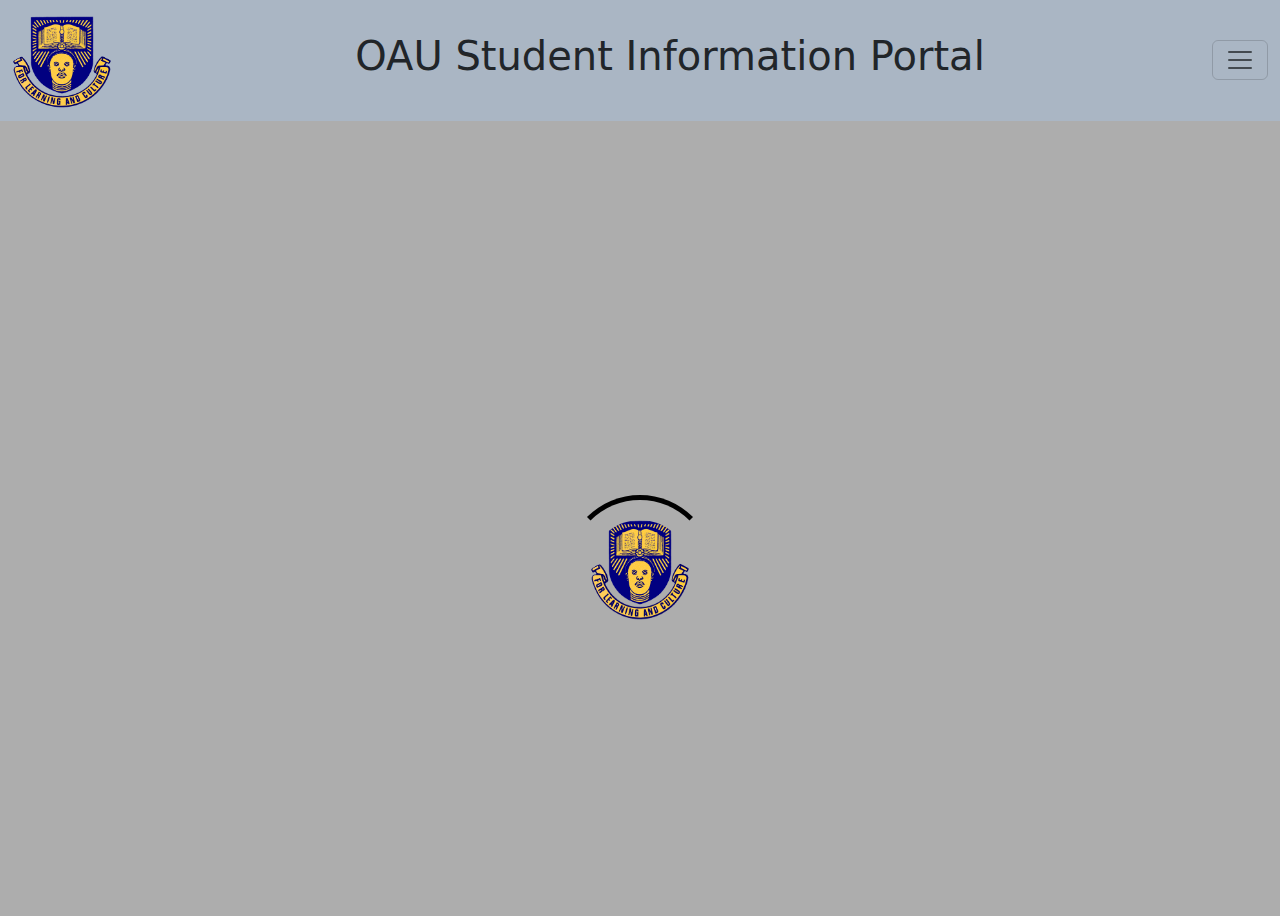
<file: index.html>
<!DOCTYPE html>
<html lang="en">

<head>
    <meta charset="UTF-8">
    <meta name="viewport" content="width=device-width, initial-scale=1.0">
    <title>Obafemi Awolowo University</title>
    <link rel="stylesheet" href="./stylesheet/bootstrap.min.css">
    <link rel="stylesheet" href="./stylesheet/style.css">
    <link rel="shortcut icon" href="./images/oaulogo.png" type="image/x-icon">
    <link rel="preconnect" href="https://fonts.googleapis.com">
    <link rel="preconnect" href="https://fonts.gstatic.com" crossorigin>
    <link href="https://fonts.googleapis.com/css2?family=Parkinsans:wght@300..800&display=swap" rel="stylesheet">
</head>

<body>
    <nav class="navbar  fixed-top">
        <div class="container-fluid">
            <a class="navbar-brand" href="#">
                <img src="./images/oaulogo.png" alt="Logo" width="100" height="100"
                    class="d-inline-block align-text-top">
            </a>
            <div class="headingTop">
                <h1 class="display-6">OAU Student Information Portal</h1>
            </div>

            <button class="navbar-toggler" type="button" data-bs-toggle="offcanvas" data-bs-target="#offcanvasNavbar"
                aria-controls="offcanvasNavbar" aria-label="Toggle navigation">
                <span class="navbar-toggler-icon"></span>
            </button>
            <div class="offcanvas offcanvas-end" tabindex="-1" id="offcanvasNavbar"
                aria-labelledby="offcanvasNavbarLabel">
                <div class="offcanvas-header">
                    <h5 class="offcanvas-title" id="offcanvasNavbarLabel">Profile Menu</h5>
                    <button type="button" class="btn-close" data-bs-dismiss="offcanvas" aria-label="Close"></button>
                </div>
                <div class="offcanvas-body">
                    <ul class="navbar-nav justify-content-end flex-grow-1 pe-3">
                        <li class="nav-item">
                            <div>
                                <img src="./images/profile-svgrepo-com.svg" alt="person-image">
                                <h5>Lorem, ipsum dolor.</h5>
                            </div>
                        </li>
                        <li class="nav-item">
                            <a class="nav-link active" aria-current="page" href="#">Profile Page</a>
                        </li>
                        <li class="nav-item">
                            <a class="nav-link active" aria-current="page" href="#">Health Center Registration</a>
                        </li>
                        <li class="nav-item">
                            <a class="nav-link active" aria-current="page" href="#">Teaching Assignment</a>
                        </li>

                        <li class="nav-item dropdown">
                            <a class="nav-link dropdown-toggle" href="#" role="button" data-bs-toggle="dropdown"
                                aria-expanded="false">
                                Payment Activities
                            </a>
                            <ul class="dropdown-menu">
                                <li><a class="dropdown-item" href="#">Payment Via Remita</a></li>
                                <li><a class="dropdown-item" href="#">View Payment Status</a></li>
                                <li><a class="dropdown-item" href="#">Download Payment Slip from Cash Office</a></li>
                            </ul>
                        </li>
                        <li class="nav-item">
                            <a class="nav-link active" aria-current="page" href="#">Complete Certificate Form</a>
                        </li>
                        <li class="nav-item dropdown">
                            <a class="nav-link dropdown-toggle" href="#" role="button" data-bs-toggle="dropdown"
                                aria-expanded="false">
                                Online Screening
                            </a>
                            <ul class="dropdown-menu">
                                <li><a class="dropdown-item" href="#">Upload Picture</a></li>
                                <li><a class="dropdown-item" href="#">Upload Signature</a></li>
                                <li><a class="dropdown-item" href="#">Verification Of Particulars</a></li>
                                <li><a class="dropdown-item" href="#">Load Certificate Form</a></li>
                                <li><a class="dropdown-item" href="#">Upload Scanned Certificate</a></li>
                                <li class="dropdown-submenu">
                                    <a class="dropdown-item dropdown-toggle" href="#" role="button">
                                        Download
                                    </a>
                                    <ul class="dropdown-menu">
                                        <li><a class="dropdown-item" href="#">OAU Road Map</a></li>
                                        <li><a class="dropdown-item" href="#">University Examination Regulations</a>
                                        </li>
                                        <li><a class="dropdown-item" href="#">Library Information</a></li>
                                        <li><a class="dropdown-item" href="#">Sport Regulations</a></li>
                                    </ul>
                                </li>
                            </ul>
                        </li>
                        <li class="nav-item">
                            <a class="nav-link active" aria-current="page" href="#">Check Admission Status</a>
                        </li>
                        <li class="nav-item">
                            <a class="nav-link active" aria-current="page" href="#">Activate Late Registration
                                Payment</a>
                        </li>
                        <li class="nav-item">
                            <a class="nav-link active" aria-current="page" href="#">Update Biodata Information</a>
                        </li>
                        <li class="nav-item">
                            <a class="nav-link active" aria-current="page" href="#"> Register Courses </a>
                        </li>
                        <li class="nav-item">
                            <a class="nav-link active" aria-current="page" href="#">Complete Health Centre Form</a>
                        </li>
                        <li class="nav-item">
                            <a class="nav-link active" aria-current="page" href="#"> View Semester Raw Score</a>
                        </li>
                        <li class="nav-item">
                            <a class="nav-link active" aria-current="page" href="#">Check Results</a>
                        </li>
                        <li class="nav-item">
                            <a class="nav-link active" aria-current="page" href="#">Check Messages</a>
                        </li>
                        <li class="nav-item dropdown">
                            <a class="nav-link dropdown-toggle" href="#" role="button" data-bs-toggle="dropdown"
                                aria-expanded="false">
                                Bedspace Request
                            </a>
                            <ul class="dropdown-menu">
                                <li><a class="dropdown-item" href="#">Information On Accomdation</a></li>
                                <li><a class="dropdown-item" href="#">All Fresher BedSpace Request</a></li>
                                <li><a class="dropdown-item" href="#">Final Year BedSpace Request</a></li>
                                <li><a class="dropdown-item" href="#">Part 2 BedSpace Request</a></li>
                                <li><a class="dropdown-item" href="#">Part 3 BedSpace Request</a></li>
                            </ul>
                        </li>
                        <li class="nav-item dropdown">
                            <a class="nav-link dropdown-toggle" href="#" role="button" data-bs-toggle="dropdown"
                                aria-expanded="false">
                                Reports
                            </a>
                            <ul class="dropdown-menu">
                                <li><a class="dropdown-item" href="#">Basic Rules/Regulations in Halls of Residence</a>
                                </li>
                                <li><a class="dropdown-item" href="#">Accomdation Aggrement Form</a></li>
                                <li><a class="dropdown-item" href="#">BedSpace Clerance</a></li>
                                <li><a class="dropdown-item" href="#">Course Registration</a></li>
                                <li><a class="dropdown-item" href="#">Clearance Certificate </a></li>
                            </ul>
                        </li>
                        <li class="nav-item">
                            <a class="nav-link active" aria-current="page" href="#">Print ICT Certificate</a>
                        </li>
                        <li class="nav-item dropdown">
                            <a class="nav-link dropdown-toggle" href="#" role="button" data-bs-toggle="dropdown"
                                aria-expanded="false">
                                Documentations
                            </a>
                            <ul class="dropdown-menu">
                                <li><a class="dropdown-item"
                                        href="https://eportal.oauife.edu.ng/info2018_2019.pdf">Registration Information
                                        and Fees Breakdown</a>
                                </li>
                            </ul>
                        </li>
                        <li class="nav-item">
                            <a class="nav-link active" aria-current="page" href="#">Contact Councellor</a>
                        </li>
                        <li class="nav-item">
                            <a class="nav-link active" aria-current="page" href="#">Change Password</a>
                        </li>
                        <li class="nav-item">
                            <a class="nav-link active" aria-current="page" href="#">Sign Out</a>
                        </li>
                    </ul>
                </div>
            </div>
        </div>
    </nav>
    <div class="main-container">
        <div class="spinner-container" id="spinner">
            <div class="spinner">
                <div class="spinner-border"></div>
                <img src="./images/oaulogo.png" alt="School Logo">
            </div>
        </div>
        <div class="profile-container">
            <div class="heading">
                <h1 class="display-5">Student Details</h1>
            </div>
            <div class="profile-body">
                <div class="profile-picture">
                    <img src="./images/profile-svgrepo-com.svg" alt="profile-svgrepo-com">
                </div>
                <div class="profile">
                    <div>
                        <h4 class="profile-heading">Registration Number:</h4>
                        <h4>20241234567JF</h4>
                    </div>
                    <div>
                        <h4 class="profile-heading">Name:</h4>
                        <h4>Test Website</h4>
                    </div>
                    <div>
                        <h4 class="profile-heading">Current Part:</h4>
                        <h4>1</h4>
                    </div>
                    <div>
                        <h4 class="profile-heading">Degree Programme:</h4>
                        <h4> B.Sc Computer Science with Mathematics</h4>
                    </div>
                    <div>
                        <h4 class="profile-heading">Department:</h4>
                        <h4> Computer Science and Cyber Security</h4>
                    </div>
                    <div>
                        <h4 class="profile-heading">Faculty:</h4>
                        <h4>Computing Science and Engineering</h4>
                    </div>
                    <div>
                        <h4 class="profile-heading">BedSpace Location:</h4>
                        <h4>Angola Hall, Block E1, Ground Floor, Room 106, Bed No 1 (Lower Bunk)</h4>
                    </div>
                    <div>
                        <h4 class="profile-heading">Email Address:</h4>
                        <h4></h4>
                    </div>
                    <div>
                        <h4 class="profile-heading">Your Matric/Registration Number,( the alphabets in
                            CAPSLOCK):</h4>
                        <h4>202440604235JF</h4>
                    </div>
                </div>
            </div>
        </div>
    </div>
    <footer>
        <div class="footer">
            <div>
                <div>
                    <p>Privacy Statement</p>
                    <p>Terms and Conditions of Use</p>
                    <p>Legal Notice</p>
                    <p>FAQ</p>
                    <p>Lecture Time Table</p>
                </div>
                <div>
                    <p>Examination Time Table</p>
                    <p>Contact Us</p>
                    <p>Student Help</p>
                    <p>Staff Help</p>
                </div>
            </div>
            <div class="date">
                &copy;<span id="date"> </span>
            </div>
        </div>
    </footer>
    <script src=" https://cdn.jsdelivr.net/npm/bootstrap@5.3.3/dist/js/bootstrap.bundle.min.js"
        integrity="sha384-YvpcrYf0tY3lHB60NNkmXc5s9fDVZLESaAA55NDzOxhy9GkcIdslK1eN7N6jIeHz"
        crossorigin="anonymous"></script>
    <script src="./script/script.js"></script>
    <script>
        document.getElementById("date").innerHTML = " 2006 -  " + new Date().getFullYear() + " Obafemi Awolowo University";
    </script>
</body>

</html>
</file>
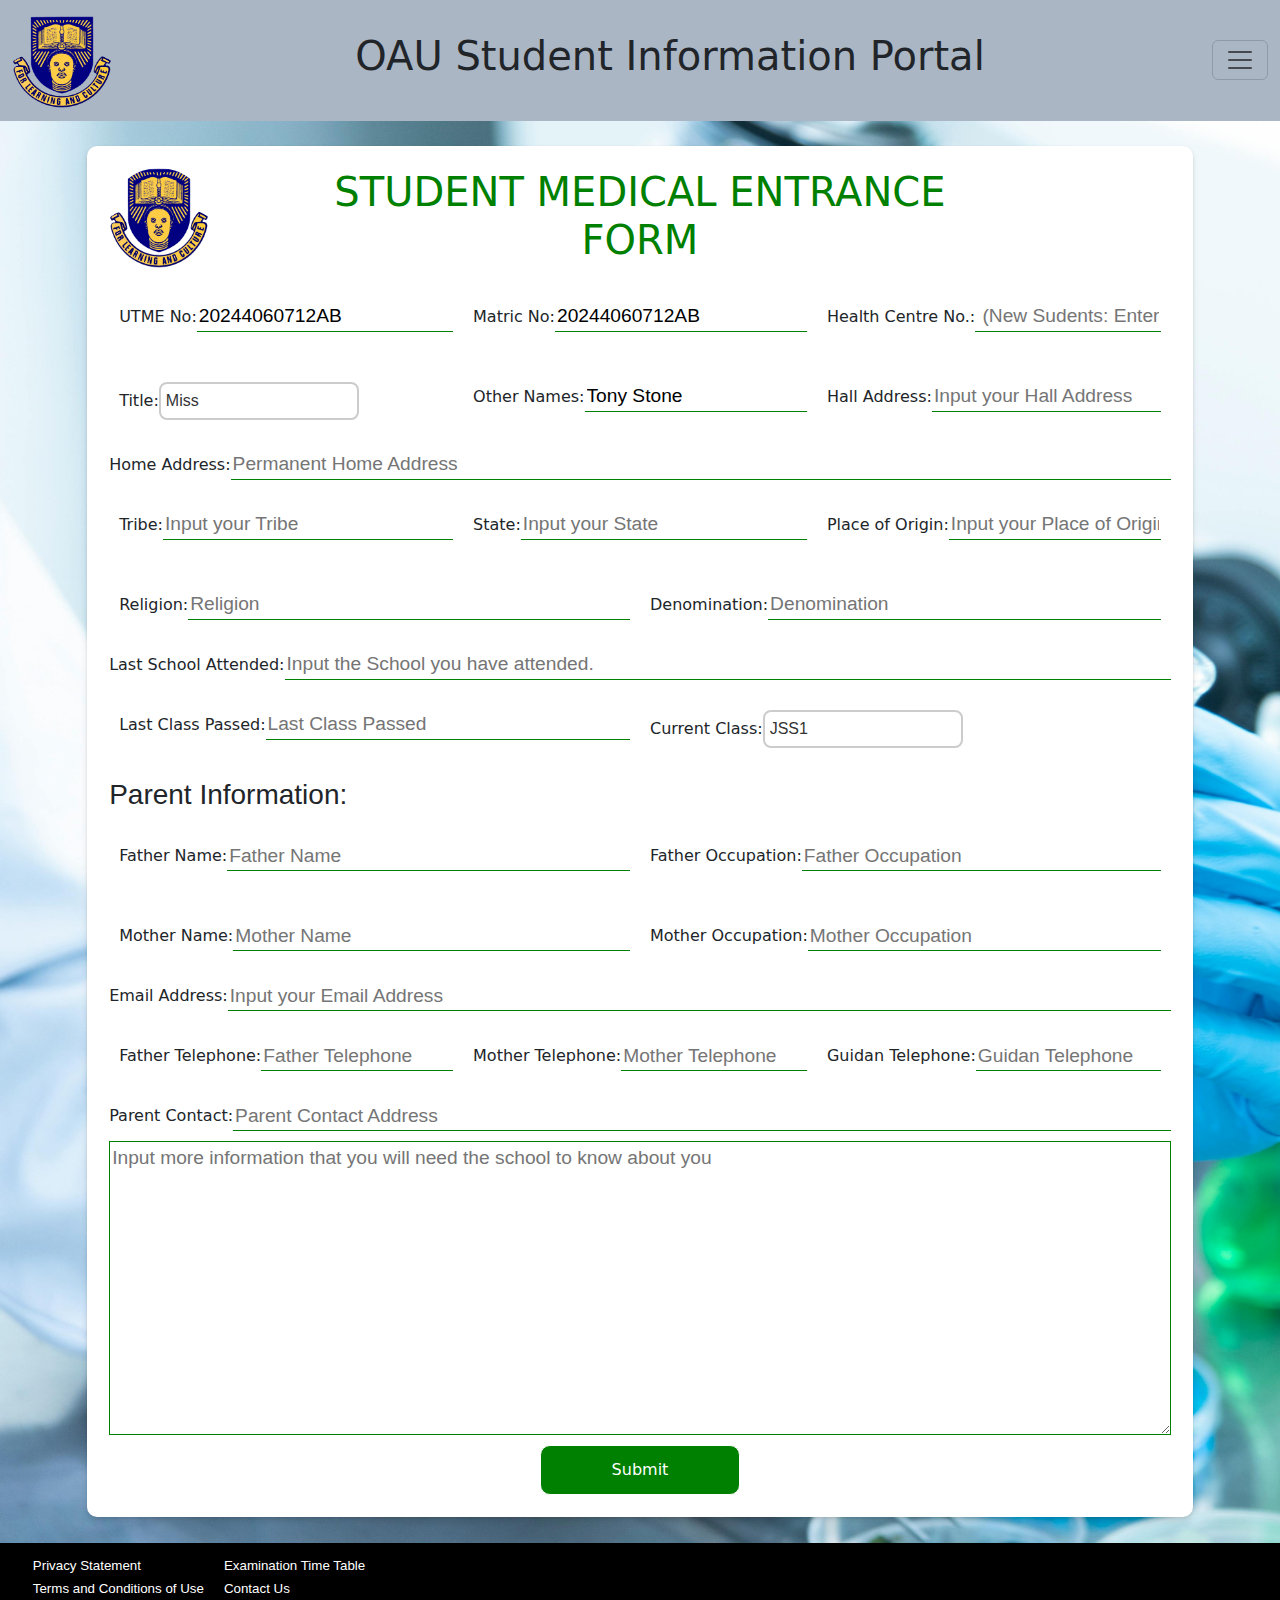
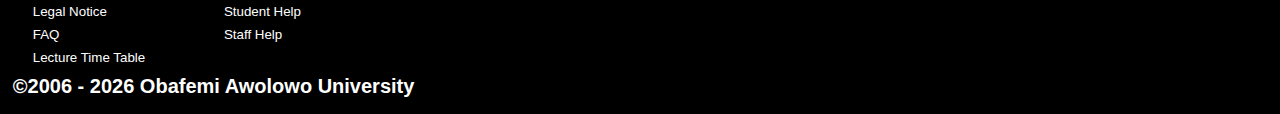
<file: hrs_studentupdate.html>
<!DOCTYPE html>
<html lang="en">

<head>
    <meta charset="UTF-8">
    <meta name="viewport" content="width=device-width, initial-scale=1.0">
    <title>Obafemi Awolowo University</title>
    <link rel="stylesheet" href="./stylesheet/bootstrap.min.css">
    <link rel="stylesheet" href="./stylesheet/style.css">
    <link rel="stylesheet" href="./stylesheet/hrsstudentupdate.css">
    <link rel="shortcut icon" href="./images/oaulogo.png" type="image/x-icon">
    <link rel="preconnect" href="https://fonts.googleapis.com">
    <link rel="preconnect" href="https://fonts.gstatic.com" crossorigin>
    <link href="https://fonts.googleapis.com/css2?family=Parkinsans:wght@300..800&display=swap" rel="stylesheet">
</head>

<body>

    <nav class="navbar  fixed-top">
        <div class="container-fluid">
            <a class="navbar-brand" href="#">
                <img src="./images/oaulogo.png" alt="Logo" width="100" height="100"
                    class="d-inline-block align-text-top">
            </a>
            <div class="headingTop">
                <h1 class="display-6">OAU Student Information Portal</h1>
            </div>

            <button class="navbar-toggler" type="button" data-bs-toggle="offcanvas" data-bs-target="#offcanvasNavbar"
                aria-controls="offcanvasNavbar" aria-label="Toggle navigation">
                <span class="navbar-toggler-icon"></span>
            </button>
            <div class="offcanvas offcanvas-end" tabindex="-1" id="offcanvasNavbar"
                aria-labelledby="offcanvasNavbarLabel">
                <div class="offcanvas-header">
                    <h5 class="offcanvas-title" id="offcanvasNavbarLabel">Profile Menu</h5>
                    <button type="button" class="btn-close" data-bs-dismiss="offcanvas" aria-label="Close"></button>
                </div>
                <div class="offcanvas-body">
                    <ul class="navbar-nav justify-content-end flex-grow-1 pe-3">
                        <li class="nav-item">
                            <div>
                                <img src="./images/profile-svgrepo-com.svg" alt="person-image">
                                <h5>Lorem, ipsum dolor.</h5>
                            </div>
                        </li>
                        <li class="nav-item">
                            <a class="nav-link active" aria-current="page" href="#">Profile Page</a>
                        </li>
                        <li class="nav-item">
                            <a class="nav-link active" aria-current="page" href="#">Health Center Registration</a>
                        </li>
                        <li class="nav-item">
                            <a class="nav-link active" aria-current="page" href="#">Teaching Assignment</a>
                        </li>

                        <li class="nav-item dropdown">
                            <a class="nav-link dropdown-toggle" href="#" role="button" data-bs-toggle="dropdown"
                                aria-expanded="false">
                                Payment Activities
                            </a>
                            <ul class="dropdown-menu">
                                <li><a class="dropdown-item" href="#">Payment Via Remita</a></li>
                                <li><a class="dropdown-item" href="#">View Payment Status</a></li>
                                <li><a class="dropdown-item" href="#">Download Payment Slip from Cash Office</a></li>
                            </ul>
                        </li>
                        <li class="nav-item">
                            <a class="nav-link active" aria-current="page" href="#">Complete Certificate Form</a>
                        </li>
                        <li class="nav-item dropdown">
                            <a class="nav-link dropdown-toggle" href="#" role="button" data-bs-toggle="dropdown"
                                aria-expanded="false">
                                Online Screening
                            </a>
                            <ul class="dropdown-menu">
                                <li><a class="dropdown-item" href="#">Upload Picture</a></li>
                                <li><a class="dropdown-item" href="#">Upload Signature</a></li>
                                <li><a class="dropdown-item" href="#">Verification Of Particulars</a></li>
                                <li><a class="dropdown-item" href="#">Load Certificate Form</a></li>
                                <li><a class="dropdown-item" href="#">Upload Scanned Certificate</a></li>
                                <li class="dropdown-submenu">
                                    <a class="dropdown-item dropdown-toggle" href="#" role="button">
                                        Download
                                    </a>
                                    <ul class="dropdown-menu">
                                        <li><a class="dropdown-item" href="#">OAU Road Map</a></li>
                                        <li><a class="dropdown-item" href="#">University Examination Regulations</a>
                                        </li>
                                        <li><a class="dropdown-item" href="#">Library Information</a></li>
                                        <li><a class="dropdown-item" href="#">Sport Regulations</a></li>
                                    </ul>
                                </li>
                            </ul>
                        </li>
                        <li class="nav-item">
                            <a class="nav-link active" aria-current="page" href="#">Check Admission Status</a>
                        </li>
                        <li class="nav-item">
                            <a class="nav-link active" aria-current="page" href="#">Activate Late Registration
                                Payment</a>
                        </li>
                        <li class="nav-item">
                            <a class="nav-link active" aria-current="page" href="#">Update Biodata Information</a>
                        </li>
                        <li class="nav-item">
                            <a class="nav-link active" aria-current="page" href="#"> Register Courses </a>
                        </li>
                        <li class="nav-item">
                            <a class="nav-link active" aria-current="page" href="#">Complete Health Centre Form</a>
                        </li>
                        <li class="nav-item">
                            <a class="nav-link active" aria-current="page" href="#"> View Semester Raw Score</a>
                        </li>
                        <li class="nav-item">
                            <a class="nav-link active" aria-current="page" href="#">Check Results</a>
                        </li>
                        <li class="nav-item">
                            <a class="nav-link active" aria-current="page" href="#">Check Messages</a>
                        </li>
                        <li class="nav-item dropdown">
                            <a class="nav-link dropdown-toggle" href="#" role="button" data-bs-toggle="dropdown"
                                aria-expanded="false">
                                Bedspace Request
                            </a>
                            <ul class="dropdown-menu">
                                <li><a class="dropdown-item" href="#">Information On Accomdation</a></li>
                                <li><a class="dropdown-item" href="#">All Fresher BedSpace Request</a></li>
                                <li><a class="dropdown-item" href="#">Final Year BedSpace Request</a></li>
                                <li><a class="dropdown-item" href="#">Part 2 BedSpace Request</a></li>
                                <li><a class="dropdown-item" href="#">Part 3 BedSpace Request</a></li>
                            </ul>
                        </li>
                        <li class="nav-item dropdown">
                            <a class="nav-link dropdown-toggle" href="#" role="button" data-bs-toggle="dropdown"
                                aria-expanded="false">
                                Reports
                            </a>
                            <ul class="dropdown-menu">
                                <li><a class="dropdown-item" href="#">Basic Rules/Regulations in Halls of Residence</a>
                                </li>
                                <li><a class="dropdown-item" href="#">Accomdation Aggrement Form</a></li>
                                <li><a class="dropdown-item" href="#">BedSpace Clerance</a></li>
                                <li><a class="dropdown-item" href="#">Course Registration</a></li>
                                <li><a class="dropdown-item" href="#">Clearance Certificate </a></li>
                            </ul>
                        </li>
                        <li class="nav-item">
                            <a class="nav-link active" aria-current="page" href="#">Print ICT Certificate</a>
                        </li>
                        <li class="nav-item dropdown">
                            <a class="nav-link dropdown-toggle" href="#" role="button" data-bs-toggle="dropdown"
                                aria-expanded="false">
                                Documentations
                            </a>
                            <ul class="dropdown-menu">
                                <li><a class="dropdown-item"
                                        href="https://eportal.oauife.edu.ng/info2018_2019.pdf">Registration Information
                                        and Fees Breakdown</a>
                                </li>
                            </ul>
                        </li>
                        <li class="nav-item">
                            <a class="nav-link active" aria-current="page" href="#">Contact Councellor</a>
                        </li>
                        <li class="nav-item">
                            <a class="nav-link active" aria-current="page" href="#">Change Password</a>
                        </li>
                        <li class="nav-item">
                            <a class="nav-link active" aria-current="page" href="#">Sign Out</a>
                        </li>
                    </ul>
                </div>
            </div>
        </div>
    </nav>

    <div class="main-container">
        <div class="content-container">
            <div class="form">
                <div class="form-container">
                    <div class="logo">
                        <div class="logo-image">
                            <img src="./images/oaulogo.png" alt="school_logo">
                        </div>
                        <div class="logo-heading">
                            <h1>STUDENT MEDICAL ENTRANCE FORM</h1>
                        </div>
                    </div>
                    <form action="">

                        <div class="input">
                            <div class="item">
                                <div class="input">
                                    <label for="utmeRegistrationNumber">UTME No:</label>
                                    <input type="text" name="utmeRegistrationNumber" id="utmeRegistrationNumber"
                                        value="20244060712AB" readonly>
                                </div>
                            </div>
                            <div class="item">
                                <div class="input">
                                    <label for="matricNumber">Matric No:</label>
                                    <input type="text" name="matricNumber" id="matricNumber" value="20244060712AB"
                                        readonly>
                                </div>
                            </div>
                            <div class="item">
                                <div class="input">
                                    <label for="healthCentreNumber">Health Centre No.:</label>
                                    <input type="text" name="healthCentreNumber" id="healthCentreNumber"
                                        placeholder=" (New Sudents: Enter NIL)" required>
                                </div>
                            </div>
                        </div>
                        <div class="input">
                            <div class="item">
                                <div class="input">
                                    <label for="title">Title:</label>
                                    <select id="title" name="title">
                                        <option value="Miss">Miss</option>
                                        <option value="Mr">Mr</option>
                                        <option value="Dr">Dr</option>
                                        <option value="Mrs">Mrs</option>
                                        <option value=""></option>
                                    </select>
                                </div>
                            </div>
                            <div class="item">
                                <div class="input">
                                    <label for="otherNames">Other Names:</label>
                                    <input type="text" id="otherNames" name="otherNames" value="Tony Stone" readonly>
                                </div>
                            </div>
                            <div class="item">
                                <div class="input">
                                    <label for="hallAddress">Hall Address:</label>
                                    <input type="text" name="hallAddress" id="hallAddress"
                                        placeholder="Input your Hall Address" required>
                                </div>
                            </div>
                        </div>
                        <div class="input">
                            <label for="homeAddress">Home Address:</label>
                            <input type="text" name="homeAddress" id="homeAddress" placeholder="Permanent Home Address"
                                required>
                        </div>
                        <div class="input">
                            <div class="item">
                                <div class="input">
                                    <label for="tribe">Tribe:</label>
                                    <input type="text" name="tribe" id="tribe" placeholder="Input your Tribe" required>
                                </div>
                            </div>
                            <div class="item">
                                <div class="input">
                                    <label for="state">State:</label>
                                    <input type="text" name="state" id="state" placeholder="Input your State" required>
                                </div>
                            </div>
                            <div class="item">
                                <div class="input">
                                    <label for="placeOfOrign">Place of Origin:</label>
                                    <input type="text" name="placeOfOrign" id="placeOfOrign"
                                        placeholder="Input your Place of Origin" required>
                                </div>
                            </div>
                        </div>
                        <div class="input">
                            <div class="item">
                                <div class="input">
                                    <label for="religion">Religion:</label>
                                    <input type="text" name="religion" id="religion" placeholder="Religion" required>
                                </div>
                            </div>
                            <div class="item">
                                <div class="input">
                                    <label for="state">Denomination:</label>
                                    <input type="text" name="denomination" id="denomination" placeholder="Denomination"
                                        required>
                                </div>
                            </div>
                        </div>
                        <div class="input">
                            <label for="schoolAttended">Last School Attended:</label>
                            <input type="text" name="schoolAttended" id="schoolAttended"
                                placeholder="Input the School you have attended." required>
                        </div>
                        <div class="input">
                            <div class="item">
                                <div class="input">
                                    <label for="lastClass">Last Class Passed:</label>
                                    <input type="text" name="lastClass" id="lastClass" placeholder="Last Class Passed"
                                        required>
                                </div>
                            </div>
                            <div class="item">
                                <div class="input">
                                    <label for="currentClass">Current Class:</label>
                                    <select id="lastClass" name="lastClass">
                                        <option value="JSS1">JSS1</option>
                                        <option value="JSS2">JSS2</option>
                                        <option value="SSS1">SSS1</option>
                                    </select>
                                </div>
                            </div>
                        </div>
                        <h3>Parent Information:</h3>
                        <div class="input">
                            <div class="item">
                                <div class="input">
                                    <label for="fatherName">Father Name:</label>
                                    <input type="text" name="fatherName" id="fatherName" placeholder="Father Name"
                                        required>
                                </div>
                            </div>
                            <div class="item">
                                <div class="input">
                                    <label for="fatherOccupation">Father Occupation:</label>
                                    <input type="text" name="fatherOccupation" id="fatherOccupation"
                                        placeholder="Father Occupation" required>
                                </div>
                            </div>
                        </div>
                        <div class="input">
                            <div class="item">
                                <div class="input">
                                    <label for="motherName">Mother Name:</label>
                                    <input type="text" name="motherName" id="motherName" placeholder="Mother Name"
                                        required>
                                </div>
                            </div>
                            <div class="item">
                                <div class="input">
                                    <label for="motherOccupation">Mother Occupation:</label>
                                    <input type="text" name="motherOccupation" id="motherOccupation"
                                        placeholder="Mother Occupation" required>
                                </div>
                            </div>
                        </div>
                        <div class="input">
                            <label for="emailAddress">Email Address:</label>
                            <input type="text" name="emailAddress" id="emailAddress"
                                placeholder="Input your Email Address" required>
                        </div>
                        <div class="input">
                            <div class="item">
                                <div class="input">
                                    <label for="fatherNumber">Father Telephone:</label>
                                    <input type="number" name="fatherNumber" id="fatherNumber"
                                        placeholder="Father Telephone" required>
                                </div>
                            </div>
                            <div class="item">
                                <div class="input">
                                    <label for="motherNumber">Mother Telephone:</label>
                                    <input type="number" name="motherNumber" id="motherNumber"
                                        placeholder="Mother Telephone" required>
                                </div>
                            </div>
                            <div class="item">
                                <div class="input">
                                    <label for="guidanNumber">Guidan Telephone:</label>
                                    <input type="number" name="guidanNumber" id="guidanNumber"
                                        placeholder="Guidan Telephone">
                                </div>
                            </div>
                        </div>
                        <div class="input">
                            <label for="parentAddress">Parent Contact:</label>
                            <input type="text" name="parentAddress" id="parentAddress"
                                placeholder="Parent Contact Address" required>
                        </div>
                        <div class="input">
                            <textarea name="moreInformation" id="moreInfo" cols="30" rows="10"
                                placeholder="Input more information that you will need the school to know about you"></textarea>
                        </div>
                        <div class="submit-button">
                            <input type="submit" value="Submit">
                        </div>
                    </form>
                </div>
            </div>
        </div>

    </div>
    <footer>
        <div class="footer">
            <div>
                <div>
                    <p>Privacy Statement</p>
                    <p>Terms and Conditions of Use</p>
                    <p>Legal Notice</p>
                    <p>FAQ</p>
                    <p>Lecture Time Table</p>
                </div>
                <div>
                    <p>Examination Time Table</p>
                    <p>Contact Us</p>
                    <p>Student Help</p>
                    <p>Staff Help</p>
                </div>
            </div>
            <div class="date">
                &copy;<span id="date"> </span>
            </div>
        </div>
    </footer>
    <script src=" https://cdn.jsdelivr.net/npm/bootstrap@5.3.3/dist/js/bootstrap.bundle.min.js"
        integrity="sha384-YvpcrYf0tY3lHB60NNkmXc5s9fDVZLESaAA55NDzOxhy9GkcIdslK1eN7N6jIeHz"
        crossorigin="anonymous"></script>
    <script src="./script/script.js"></script>
    <script>
        document.getElementById("date").innerHTML = " 2006 -  " + new Date().getFullYear() + " Obafemi Awolowo University";
    </script>

</body>

</html>
</file>
<file: stylesheet/style.css>
nav {
    background-color: #aab6c4 !important;
    width: 100%;
    position: fixed;
    top: 0;
    left: 0;
    right: 0;
    margin-bottom: 110px;
}

div.main-container {
    margin-top: 120px;
}

.navbar-brand img {
    max-width: 100%;
    height: auto;
}

.headingTop h1 {
    font-size: 2.5rem;
}



.navbar-nav {
    display: flex;
    justify-content: flex-end;
}

.nav-item img {
    width: 100px;
    height: 100px;
    border-radius: 50%;
    border: 5px solid;
}

.nav-item div {
    width: 100%;
    display: flex;
    justify-content: center;
    flex-direction: column;
    align-items: center;
}

.spinner-container {
    display: flex;
    justify-content: center;
    align-items: center;
    height: 100vh;
    background-color: #adadad;
    position: fixed;
    width: 100%;
}

/* Spinner wrapper */
.spinner {
    position: relative;
    width: 150px;
    /* Spinner size */
    height: 150px;
}

.spinner-border {
    position: absolute;
    top: 0;
    left: 0;
    width: 100%;
    height: 100%;
    border: 5px solid transparent;
    border-top: 5px solid black;
    border-radius: 50%;
    animation: spin 2s linear infinite;
}

/* Image in the middle */
.spinner img {
    position: absolute;
    top: 50%;
    left: 50%;
    transform: translate(-50%, -50%);
    width: 100px;
    height: 100px;
    border-radius: 50%;
    animation: blink 1s infinite;
}

@keyframes spin {
    0% {
        transform: rotate(0deg);
    }

    100% {
        transform: rotate(360deg);
    }
}

/* Blinking animation */
@keyframes blink {

    0%,
    100% {
        opacity: 1;
    }

    50% {
        opacity: 0;
    }
}

.profile-container {
    display: flex;
    flex-direction: column;
    justify-content: center;
    align-items: center;
}

div.heading {
    display: flex;
    flex-direction: column;
    justify-content: center;
    align-items: center;
}

div.profile-body {
    width: 90%;
}

div.profile-body>div.profile-picture>img {
    width: 170px;
    height: 170px;
}

div.profile-picture {
    display: flex;
    flex-direction: row;
    justify-content: end;
    align-items: end;
}

div.profile-body>div.profile-picture>img {
    border: 5px solid;
    border-radius: 10px;
}

div.profile {
    display: flex;
    flex-direction: column;
    margin-top: 10px;
    margin-bottom: 10px;
}

div.profile>div {
    display: flex;
    flex-direction: row;
    margin-top: 5px;
    margin-bottom: 5px;
}

div.profile>div>h4 {
    font-size: larger;
    font-family: "Parkinsans", sans-serif;
    font-optical-sizing: auto;
    font-weight: bolder;
    font-style: normal;

}

div.profile>div>h4.profile-heading {
    font-weight: 400;
}

@media (max-width: 768px) {
    .headingTop h1 {
        font-size: 1rem;
    }

    .navbar-brand img {
        max-width: 50px;
        height: auto;
    }

    div.main-container {
        margin-top: 80px;
    }

    div.profile-body>div.profile-picture>img {
        width: 150px;
        height: 150px;
    }
}

@media (max-width: 426px) {
    .headingTop h1 {
        font-size: 15px;
    }

    div.profile-body>div.profile-picture>img {
        width: 100px;
        height: 100px;
    }

    div.profile>div>h4 {
        font-size: smaller;
        font-family: "Parkinsans", sans-serif;
        font-optical-sizing: auto;
        font-weight: bolder;
        font-style: normal
    }
}

@media (max-width: 376px) {
    .headingTop h1 {
        font-size: 12px;
    }

    a.navbar-brand {
        margin: 0 !important;
    }
}

@media (max-width: 321px) {
    .headingTop h1 {
        font-size: 12px;
    }
}

footer {
    background-color: black;
    padding: 1%;
    width: 100%;
    color: white;
    font-size: smaller;
}

div.footer {
    display: flex;
    flex-direction: column;
    font-family: 'Inter', sans-serif;
}

div.footer>div {
    display: flex;
    width: 100%;
}

div.footer>div>div {
    margin-left: 20px;
}


div.footer>div p {
    margin-bottom: 0.2rem;
}

div.footer>.date {
    font-size: 20px;
    font-family: 'Inter', sans-serif;
    font-optical-sizing: auto;
    font-weight: bolder;
    font-style: normal;
}
</file>
<file: stylesheet/hrsstudentupdate.css>
div.main-container {
    width: 100%;
}

div.content-container {
    display: flex;
    flex-direction: column;
    justify-content: center;
    align-items: center;
    padding: 2%;
    width: 100%;
    background-image: url("../images/healtcarebg.jpg");
    background-repeat: no-repeat;
    background-size: cover;
}

div.form>div.form-container>form>div.input input[type="text"],
div.form>div.form-container>form>div.input input[type="number"] {
    width: 100%;
    border: none;
    border-bottom: 1px solid green;
    outline: none;
    background-color: inherit;
    font-size: 1em;
    font-family: "Poppins", sans-serif;
    font-size: larger;
    height: 30px;
}

div.form>div.form-container>form>div.input input[type="text"]:focus,
div.form>div.form-container>form>div.input input[type="number"]:focus {
    border-bottom: 2px solid green;
}

div.form>div.form-container>form>div.input input[type="text"]:focus::placeholder,
div.form>div.form-container>form>div.input input[type="number"]:focus::placeholder,
textarea:focus::placeholder {
    color: transparent;
}

div.form>div.form-container h1 {
    text-align: center;
    color: green;
}

div.form {
    width: 90%;
}

div.form-container {
    width: 100%;
    padding: 2%;
    background-color: white;
    box-shadow: 0 4px 6px rgba(0, 0, 0, 0.1), 0 1px 3px rgba(0, 0, 0, 0.08);
    border-radius: 10px;
}

div.radio {
    display: flex;
    margin-left: 10px;
    margin-right: 10px;
}

input[type="date"] {
    width: 250px;
}

form h1 {
    font-size: xx-large;
    font-family: "Poppins", sans-serif;
}

form h4 {
    font-size: large;
    font-family: "Poppins", sans-serif;
}

form h3 {
    font-family: "Poppins", sans-serif;
    font-weight: 400;
}

input[type="number"]::-webkit-inner-spin-button,
input[type="number"]::-webkit-outer-spin-button {
    display: none;
}

div.logo-image {
    width: 20%;
}

div.logo>.logo-image>img {
    width: 100px;
    height: 100px;
    border-radius: 50%;
}

div.logo {
    width: 100%;
    display: flex;
}

div.logo-heading {
    width: 60%;
}

div.logo-passport {
    width: 20%;
    border: 2px solid;
    display: flex;
    justify-content: center;
    align-items: center;
    border-radius: 10px;
}

div.logo-passport>img {
    width: 100px;
    height: 100px;
}

@media (max-width: 700px) {
    div.logo>.logo-image>img {
        width: 50px;
        height: 50px;
        border-radius: 50%;
    }

    div.logo-passport>img {
        width: 50px;
        height: 50px;
    }
}

div.input {
    display: flex;
    /* justify-content: space-between; */
    width: 100%;
    margin-top: 10px;
    margin-bottom: 10px;
    flex-wrap: wrap;
}

label {
    max-width: fit-content;
    flex: 1;
    display: flex;
    justify-content: center;
    align-items: center;
}

input[type="text"],
input[type="number"] {
    flex: 1;
}

.item {
    flex: 1 1 30%;
    padding: 10px;
    text-align: center;
    box-sizing: border-box;
    max-width: 100%;
}

@media (max-width: 1024px) {
    .item {
        flex: 1 1 100%;
    }
}

input[type="date"]:disabled {
    background-color: #f7f7f7;
    border-color: #ccc;
}

select {
    width: 200px;
    padding: 5px 5px;
    font-size: 16px;
    font-family: 'Arial', sans-serif;
    color: #333;
    background-color: #fff;
    border: 2px solid #ccc;
    border-radius: 8px;
    appearance: none;
    -webkit-appearance: none;
    -moz-appearance: none;
    outline: none;
    transition: border-color 0.3s, box-shadow 0.3s;
}

/* Hover and focus effects */
select:hover,
select:focus {
    border-color: #007BFF;
    box-shadow: 0 0 5px rgba(0, 123, 255, 0.5);
    /* Subtle glow */
}

/* Custom background with a pseudo-element for the dropdown arrow */
select::after {
    content: "â–¼";
    /* Unicode character for the dropdown arrow */
    font-size: 16px;
    color: #555;
    position: absolute;
    right: 10px;
    top: 50%;
    transform: translateY(-50%);
    pointer-events: none;
    /* So the user can still interact with the select */
}

/* Positioning the select container */
.select-wrapper {
    position: relative;
    display: inline-block;
}

div.submit-button {
    width: 100%;
    display: flex;
    justify-content: center;
    align-items: center;
}

input[type="submit"] {
    width: 200px;
    color: white;
    background-color: green;
    border-radius: 10px;
    border: 1px solid white;
    height: 50px;
}

input[type="submit"]:hover {
    color: green;
    background-color: white;
    border: 1px solid green;
}

textarea {
    width: 100%;
    border: 1px solid green;
    outline: none;
    background-color: inherit;
    font-size: 1em;
    font-family: "Poppins", sans-serif;
    font-size: larger;
}

textarea:focus-within {
    border: 2px solid green;
}
</file>
